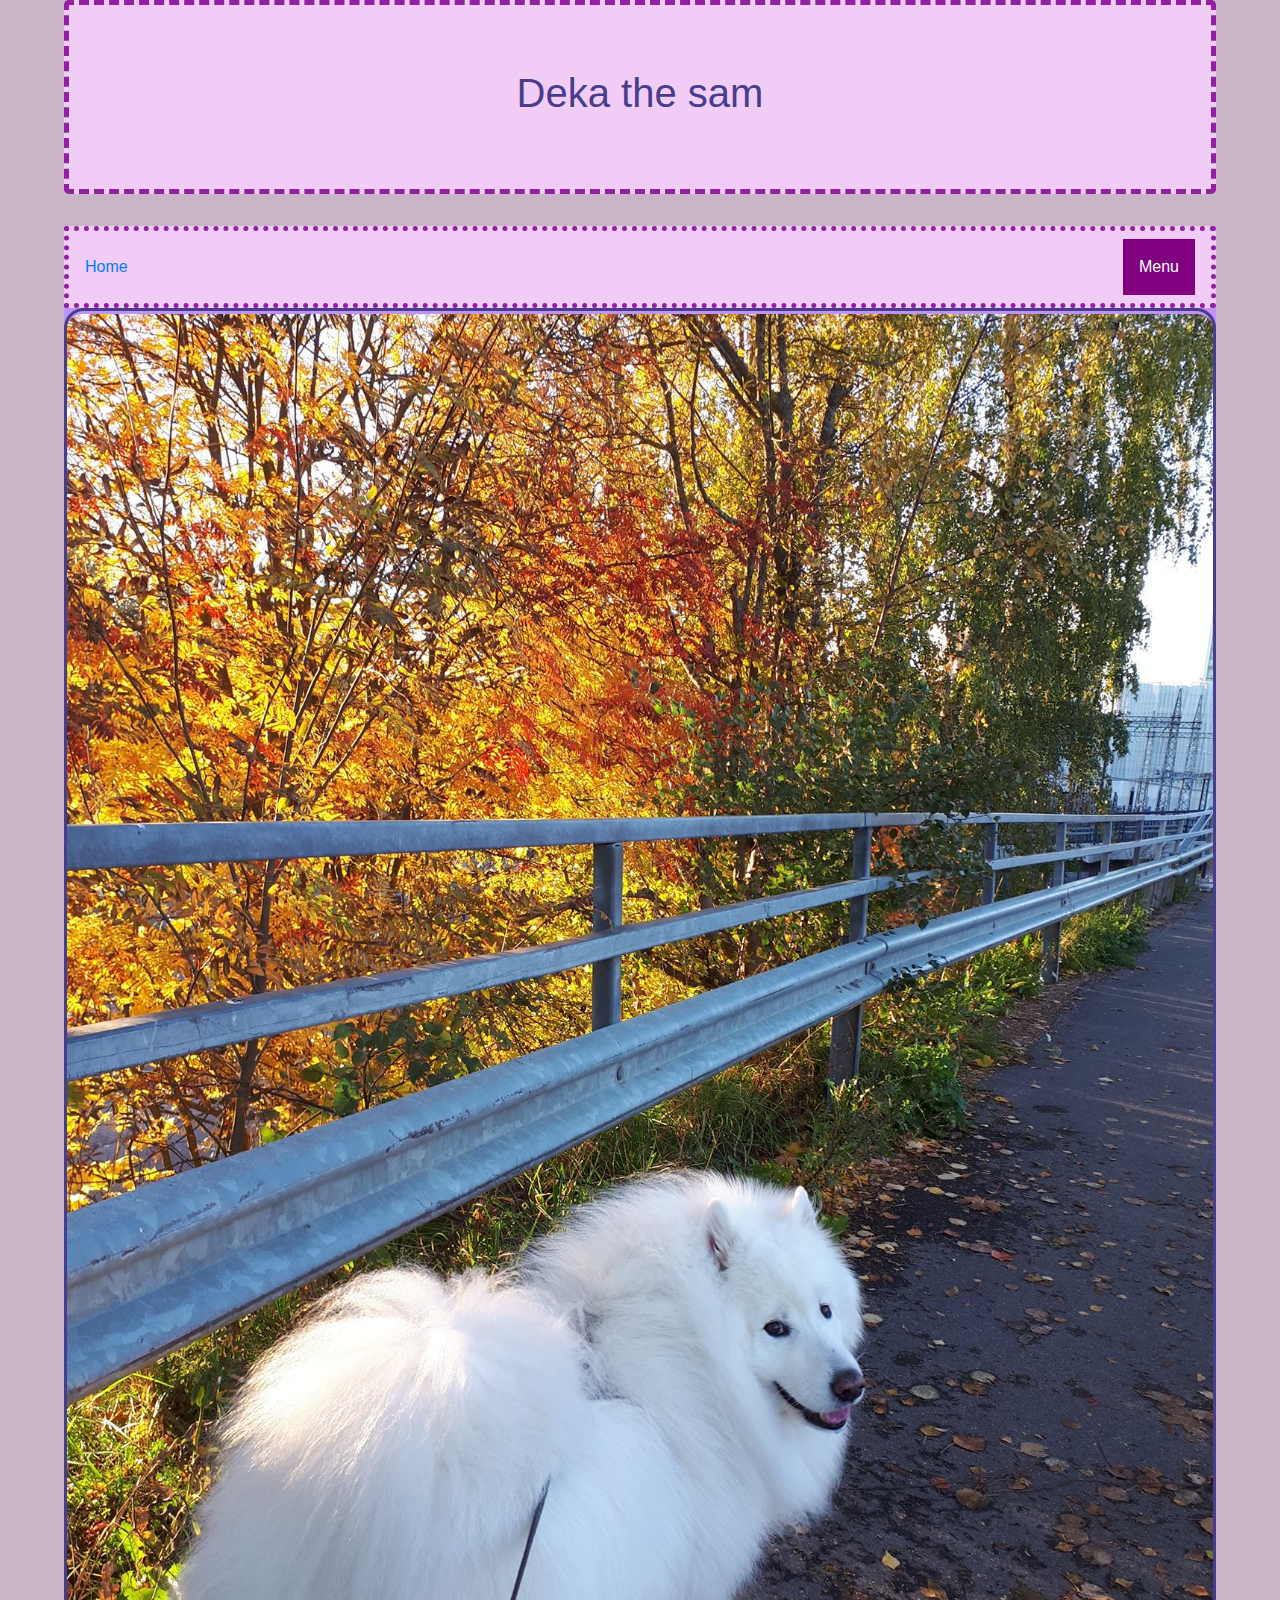
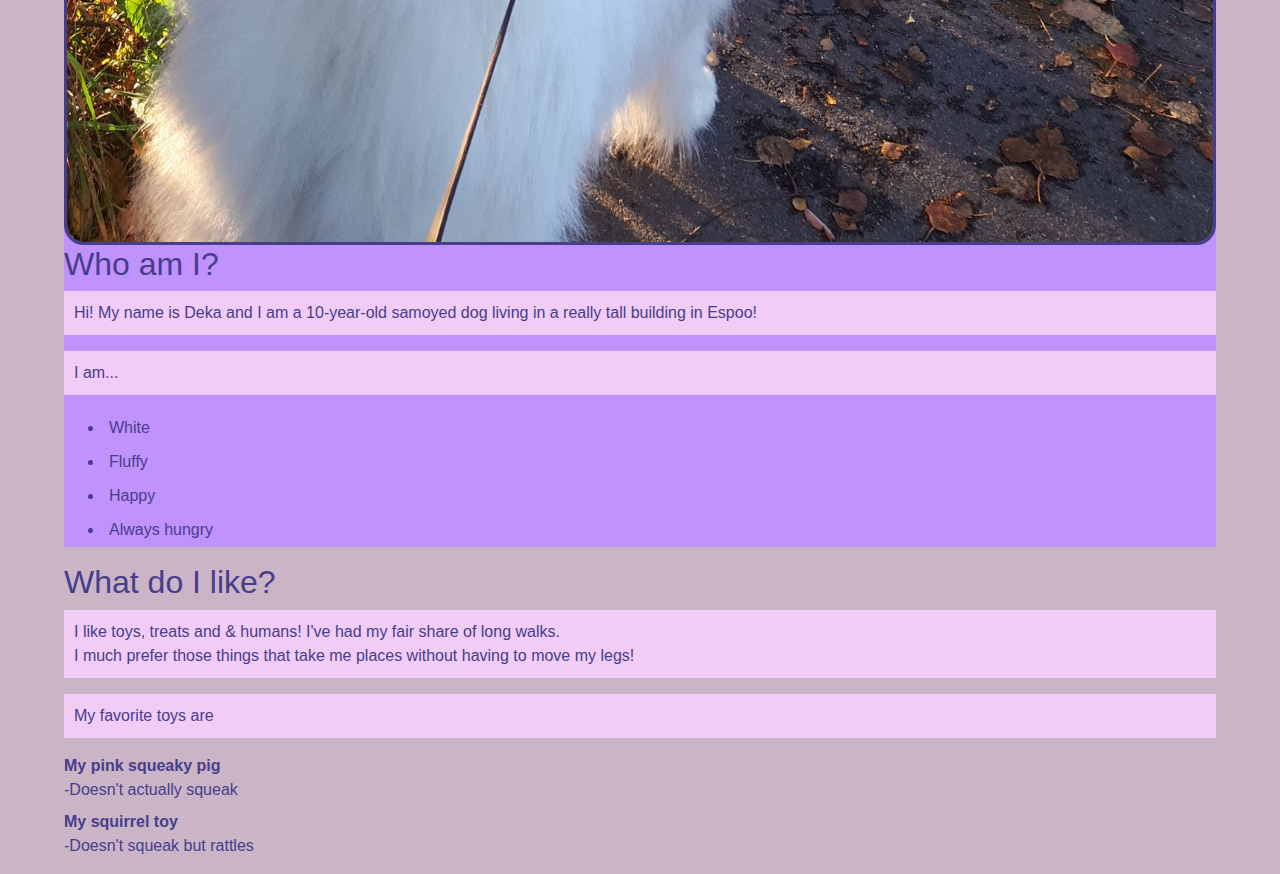
<file: index.html>
<!DOCTYPE html>
<html lang="en">

<head>
    <meta charset="utf-8">
    <meta name="viewport" content="width=device-width, initial-scale=1, shrink-to-fit=no">
    <link rel="stylesheet" href="https://maxcdn.bootstrapcdn.com/bootstrap/4.0.0/css/bootstrap.min.css" integrity="sha384-Gn5384xqQ1aoWXA+058RXPxPg6fy4IWvTNh0E263XmFcJlSAwiGgFAW/dAiS6JXm" crossorigin="anonymous">
    <link rel="stylesheet" type="text/css" href="mystyle.css">
    <title>My dog Deka</title>
</head>

<body>
    <header>
        <div class="jumbotron text-center">
            <h1>Deka the sam</h1>
        </div>
        <div class="navbar">
            <a href="index.html">Home</a>
            <div class="dropdown">
                <button class="dropbtn">Menu
                    <i class="fa fa-caret-down"></i>
                </button>
                <div class="dropdown-content">
                    <a href="index.html">Deka</a>
                    <a href="second.html">Pink Piggy</a>
                    <a href="third.html">Friends</a>
                    <a href="fourth.html"> Pictures </a>
                </div>
            </div>
        </div>
    </header>
    <section id="purple">
        <div class="column">
            <img src="shoobie.jpg" id=shoobie alt="Cutest dog in the world">
            <h2 id="introduction">Who am I?</h2>
            <p>Hi! My name is Deka and I am a 10-year-old samoyed dog living in a really tall building in Espoo!</p>
            <p> I am...</p>
            <ul>
                <li>White</li>
                <li>Fluffy</li>
                <li>Happy</li>
                <li>Always hungry</li>
            </ul>
        </div>
    </section>
    <section>
        <div class="column">
            <h2 id="likes">What do I like?</h2>
            <p> I like toys, treats and &amp; humans! I've had my fair share of long walks. <br>I much prefer those things that take me places without having to move my legs!</p>
            <p>My favorite toys are</p>
            <dl>
                <dt>My pink squeaky pig</dt>
                <dd>-Doesn't actually squeak</dd>
                <dt>My squirrel toy</dt>
                <dd>-Doesn't squeak but rattles</dd>
            </dl>
        </div>
    </section>
</body>

</html>
</file>
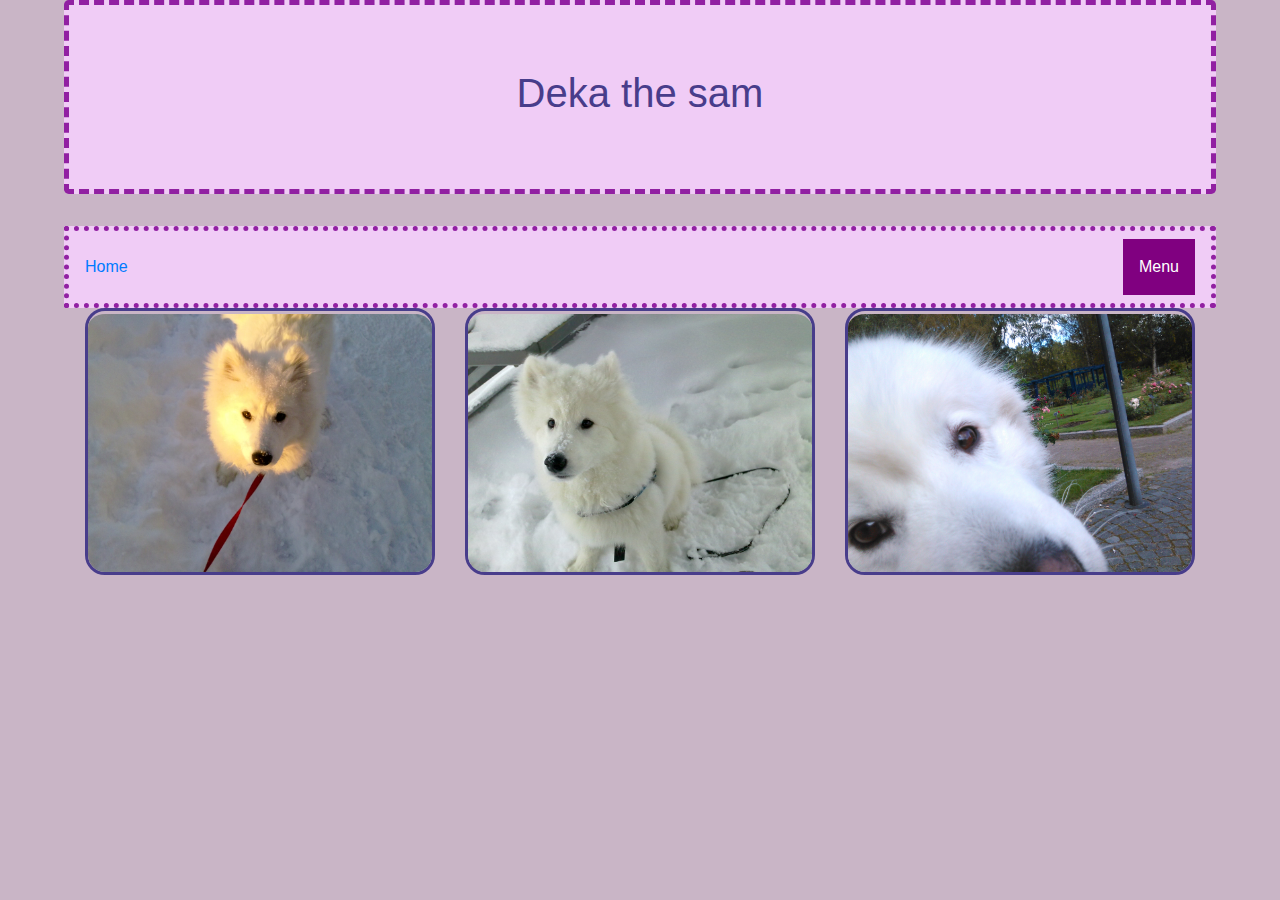
<file: fourth.html>
<!doctype html>
<html lang="en">

<head>
    <meta charset="utf-8">
    <meta name="viewport" content="width=device-width, initial-scale=1, shrink-to-fit=no">
    <link rel="stylesheet" href="https://maxcdn.bootstrapcdn.com/bootstrap/4.0.0/css/bootstrap.min.css" integrity="sha384-Gn5384xqQ1aoWXA+058RXPxPg6fy4IWvTNh0E263XmFcJlSAwiGgFAW/dAiS6JXm" crossorigin="anonymous">
    <link rel="stylesheet" type="text/css" href="mystyle.css">
    <title>My dog Deka</title>
</head>

<body>
    <header>
        <div class="jumbotron text-center">
            <h1>Deka the sam</h1>
        </div>
        <div class="navbar">
            <a href="index.html">Home</a>
            <div class="dropdown">
                <button class="dropbtn">Menu
                    <i class="fa fa-caret-down"></i>
                </button>
                <div class="dropdown-content">
                    <a href="index.html">Deka</a>
                    <a href="second.html">Pink Piggy</a>
                    <a href="third.html">Friends</a>
                    <a href="fourth.html"> Pictures </a>
                </div>
            </div>
        </div>
    </header>
    <div class="container">
        <div class="row">
            <div class="col-sm">
                <img src="shoobie1.jpg" id=shoobie1 alt="Cutest dog in the world">
            </div>
            <div class="col-sm">
                <img src="shoobie2.jpg" id=shoobie2 alt="Cutest dog in the world">
            </div>
            <div class="col-sm">
                <img src="shoobie3.jpg" id=shoobie3 alt="Cutest dog in the world">
            </div>
        </div>
    </div>
</body>

</html>
</file>
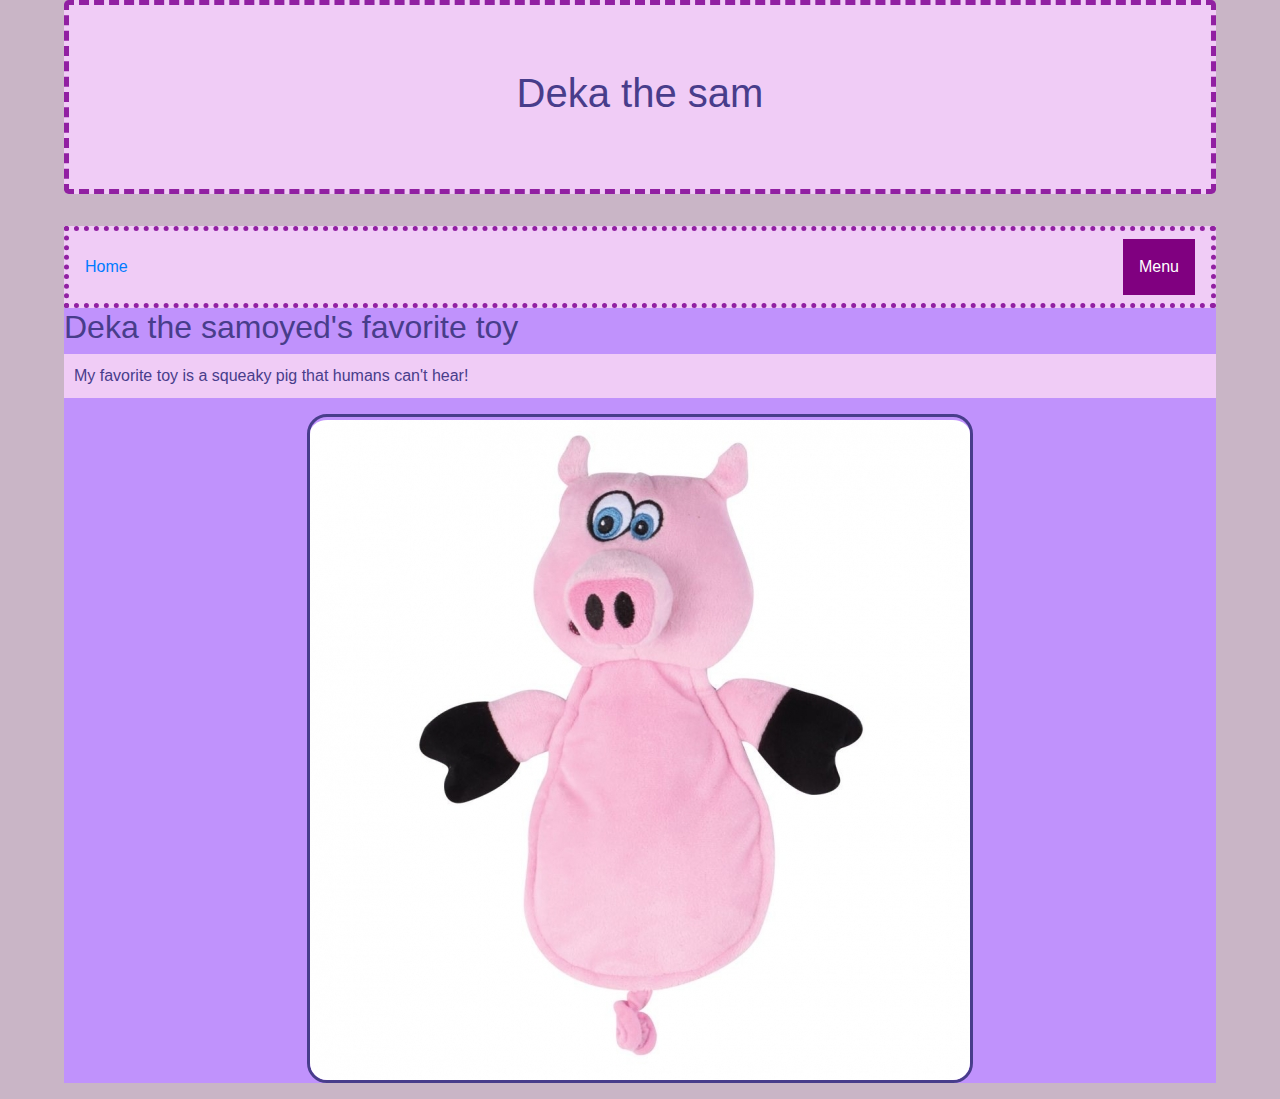
<file: second.html>
<!DOCTYPE html>
<html lang="en">

<head>
    <meta charset="utf-8">
    <meta name="viewport" content="width=device-width, initial-scale=1, shrink-to-fit=no">
    <link rel="stylesheet" href="https://maxcdn.bootstrapcdn.com/bootstrap/4.0.0/css/bootstrap.min.css" integrity="sha384-Gn5384xqQ1aoWXA+058RXPxPg6fy4IWvTNh0E263XmFcJlSAwiGgFAW/dAiS6JXm" crossorigin="anonymous">
    <link rel="stylesheet" type="text/css" href="mystyle.css">
    <title>My dog Deka</title>
</head>

<body>
    <header>
        <div class="jumbotron text-center">
            <h1>Deka the sam</h1>
        </div>
        <div class="navbar">
            <a href="index.html">Home</a>
            <div class="dropdown">
                <button class="dropbtn">Menu
                    <i class="fa fa-caret-down"></i>
                </button>
                <div class="dropdown-content">
                    <a href="index.html">Deka</a>
                    <a href="second.html">Pink Piggy</a>
                    <a href="third.html">Friends</a>
                    <a href="fourth.html"> Pictures </a>
                </div>
            </div>
        </div>
    </header>
    <section id="purple">
        <div class="column">
            <h2 id="faveToy">Deka the samoyed's favorite toy </h2>
            <p>My favorite toy is a squeaky pig that humans can't hear!</p>
            <figure>
                <img src="favepiggy.jpeg" alt="Pink pig plush toy for dogs">
            </figure>
        </div>
    </section>
</body>

</html>
</file>
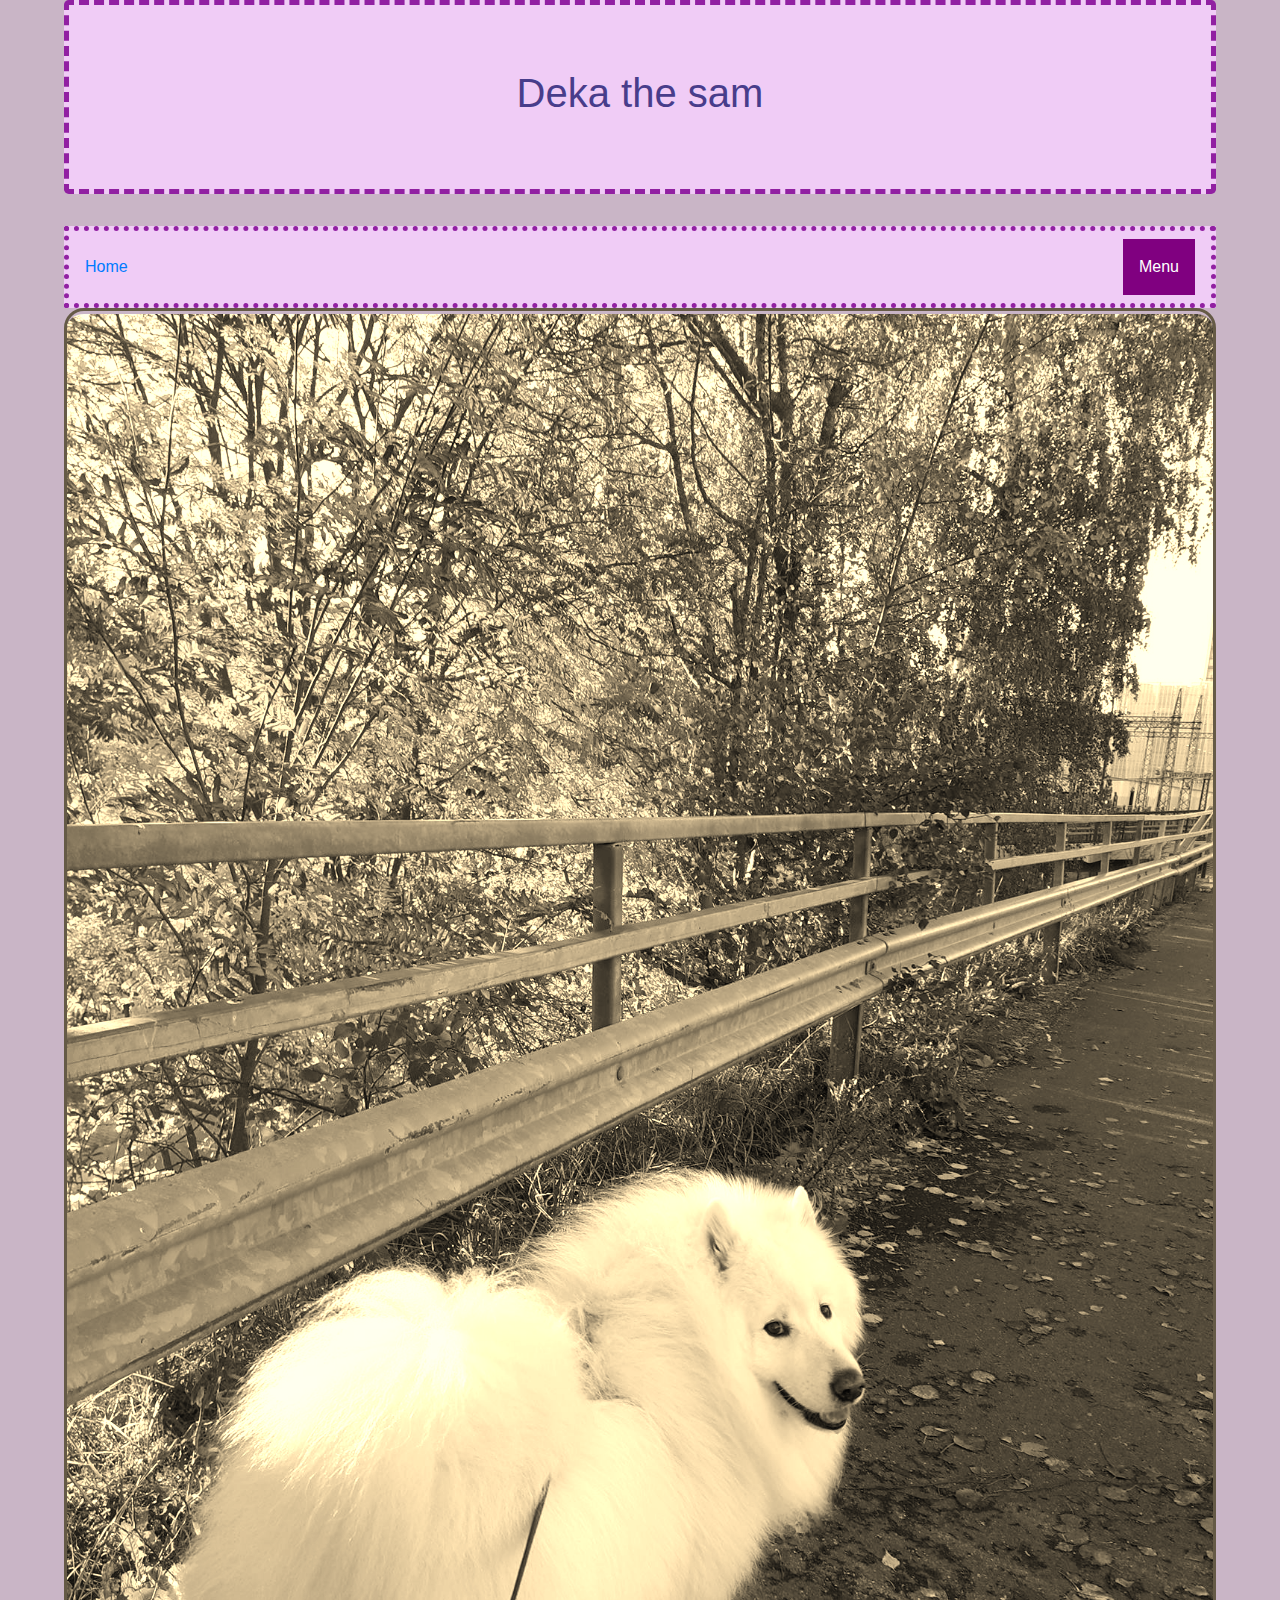
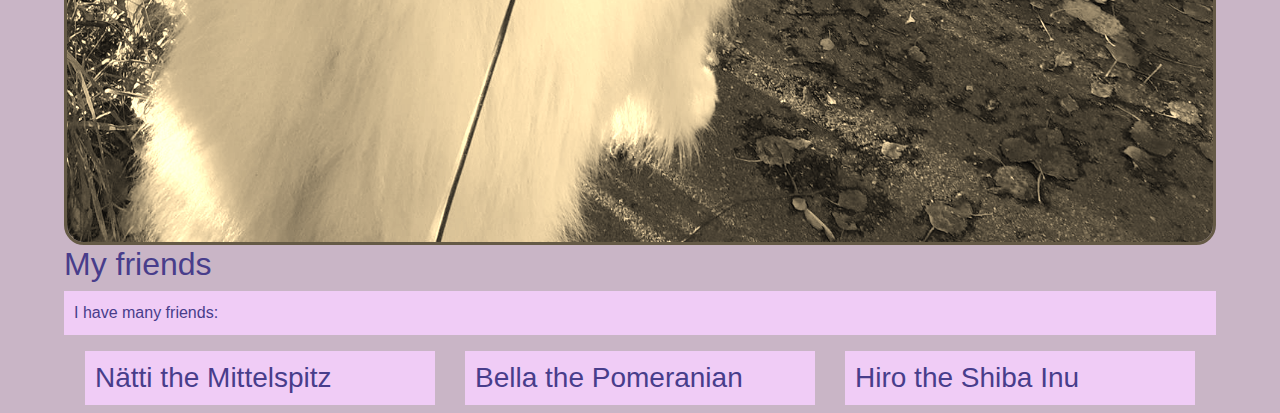
<file: third.html>
<!DOCTYPE html>
<html lang="en">

<head>
    <meta charset="utf-8">
    <meta name="viewport" content="width=device-width, initial-scale=1, shrink-to-fit=no">
    <link rel="stylesheet" href="https://maxcdn.bootstrapcdn.com/bootstrap/4.0.0/css/bootstrap.min.css" integrity="sha384-Gn5384xqQ1aoWXA+058RXPxPg6fy4IWvTNh0E263XmFcJlSAwiGgFAW/dAiS6JXm" crossorigin="anonymous">
    <link rel="stylesheet" type="text/css" href="mystyle.css">
    <title>My dog Deka</title>
</head>

<body>
    <header>
        <div class="jumbotron text-center">
            <h1>Deka the sam</h1>
        </div>
        <div class="navbar">
            <a href="index.html">Home</a>
            <div class="dropdown">
                <button class="dropbtn">Menu
                    <i class="fa fa-caret-down"></i>
                </button>
                <div class="dropdown-content">
                    <a href="index.html">Deka</a>
                    <a href="second.html">Pink Piggy</a>
                    <a href="third.html">Friends</a>
                    <a href="fourth.html"> Pictures </a>
                </div>
            </div>
        </div>
    </header>
    <section id="friends3">
        <div class="column">
            <img src="shoobie.jpg" id=shoobie alt="Cutest dog in the world" class="effect-sepia">
            <h2 id="friends">My friends</h2>
            <p> I have many friends:</p>
            <div class="container">
                <div class="row">
                    <div class="col-sm-4">
                        <h3>Nätti the Mittelspitz</h3>
                    </div>
                    <div class="col-sm-4">
                        <h3>Bella the Pomeranian</h3>
                    </div>
                    <div class="col-sm-4">
                        <h3>Hiro the Shiba Inu</h3>
                    </div>
                </div>
            </div>
            </div>
    </section>
</body>

</html>
</file>
<file: mystyle.css>
/*defines the background color and font family for the page*/
body {
    background-color: #c9b5c6;
    color: #483D8B;
    font-family: "Verdana", Geneva, sans-serif;
    width: 90%;
    margin-left: auto;
    margin-right: auto;
}

p,
h3 {

    background-color: #F0CCF6;
    padding: 10px;
}

li {
    padding: 5px;
}

img {
    object-fit: contain;
    max-height: 100%;
    max-width: 100%;
    display: block;
    margin: auto auto;
}

.jumbotron {

    background: #F0CCF6;
    border: 5px;
    border-style: dashed;
    border-color: #9120A2;
    background: #F0CCF6
}

img {
    border-style: solid;
    border-radius: 20px;
    padding-top: 3px;
}

#headersm {
    background-color: #ddcbf5;
}

#purple {
    background-color: #c092fc;
}

.navbar {
    background: #F0CCF6;
    border: 5px;
    border-style: dotted;
    border-color: #9120A2;

}

.dropbtn {
    background-color: purple;
    color: white;
    padding: 16px;
    font-size: 16px;
    border: none;
    cursor: pointer;
}

.dropdown {
    position: relative;
    display: inline-block;
}

.dropdown-content {
    display: none;
    position: absolute;
    background-color: #F0CCF6;
    min-width: 160px;
    box-shadow: 0px 8px 16px 0px rgba(0, 0, 0, 0.2);
    z-index: 1;
}

.dropdown-content a {
    color: black;
    padding: 12px 16px;
    text-decoration: none;
    display: block;
}

.dropdown-content a:hover {
    background-color: #f1f1f1
}

.dropdown:hover .dropdown-content {
    display: block;
}


.dropdown:hover .dropbtn {
    background-color: #F0CCF6;

}

.effect-sepia {
    -webkit-filter: sepia(100%);
    filter: sepia(100%);
}
</file>
